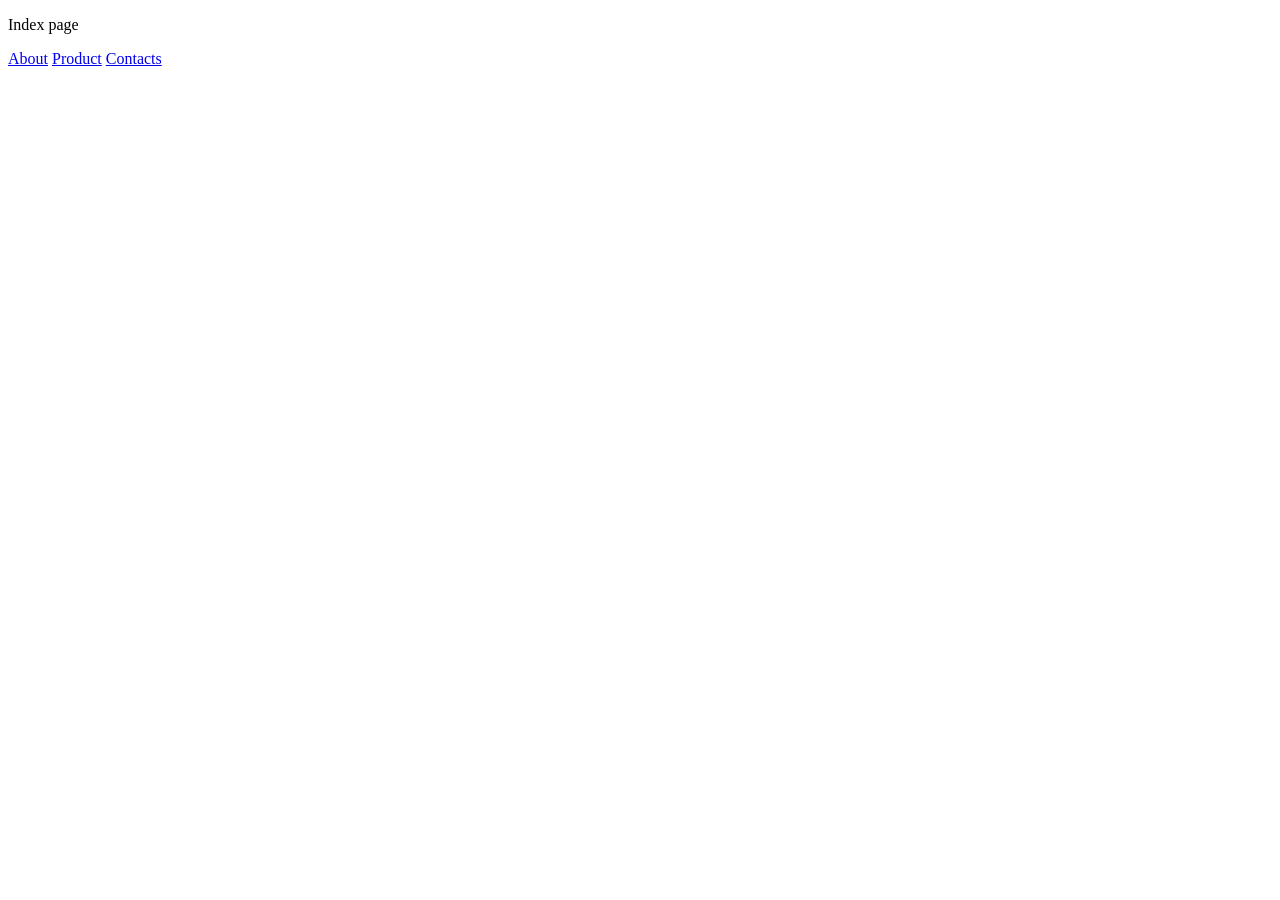
<file: Leson/FastAPI/project2/public/index.html>
<!DOCTYPE html>
<html lang="en">
<head>
    <meta charset="UTF-8">
    <meta name="viewport" content="width=device-width, initial-scale=1.0">
    <title>Document</title>
</head>
<body>
    <p>Index page</p>
    <a href="/about">About</a>
    <a href="/products">Product</a>
    <a href="/con">Contacts</a>
</body>
</html>
</file>
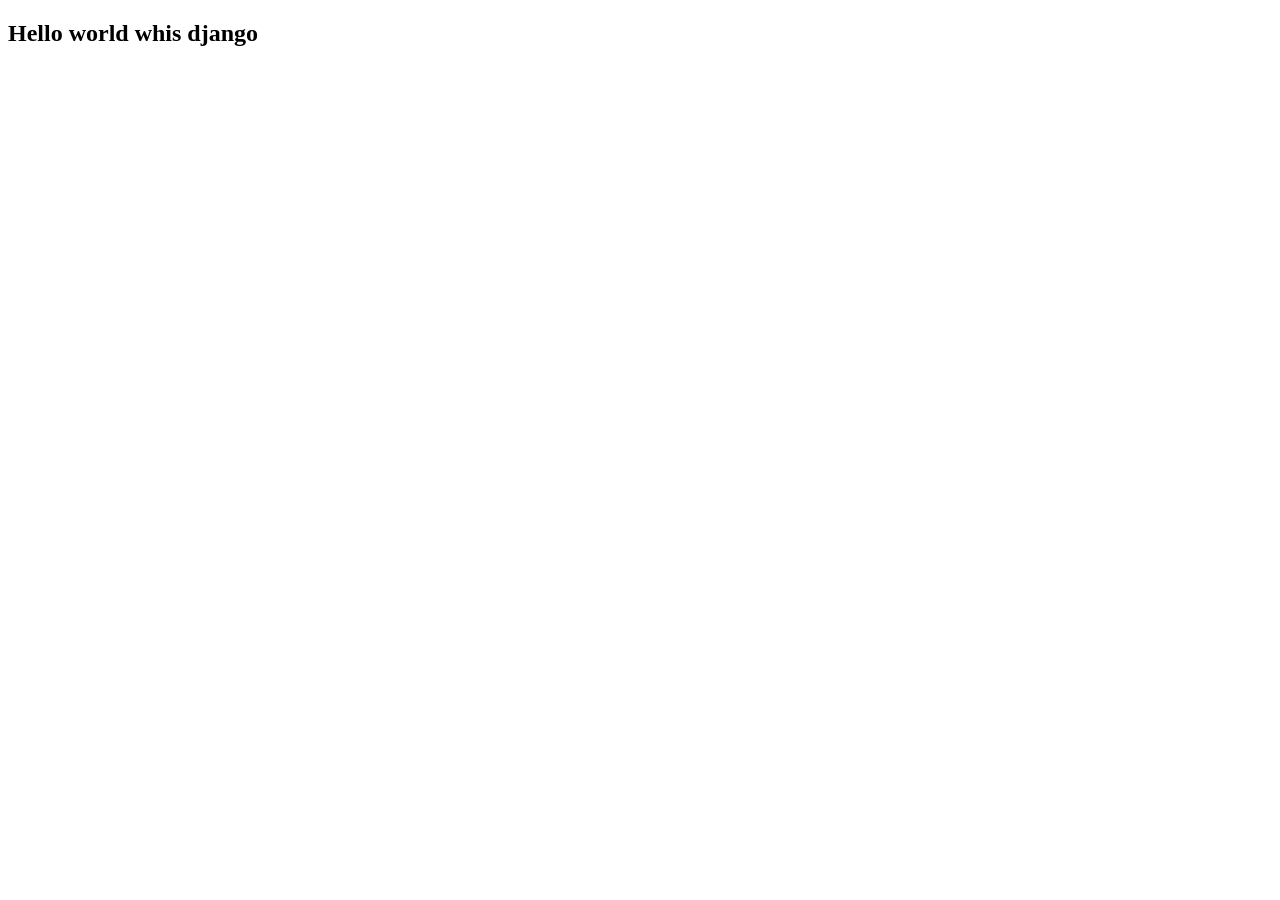
<file: Leson/Django/secondProject/main/templates/index.html>
<!DOCTYPE html>
<html lang="en">
<head>
    <meta charset="UTF-8">
    <meta name="viewport" content="width=device-width, initial-scale=1.0">
    <title>Django</title>
</head>
<body>
    <h2>Hello world whis django</h2>
</body>
</html>
</file>
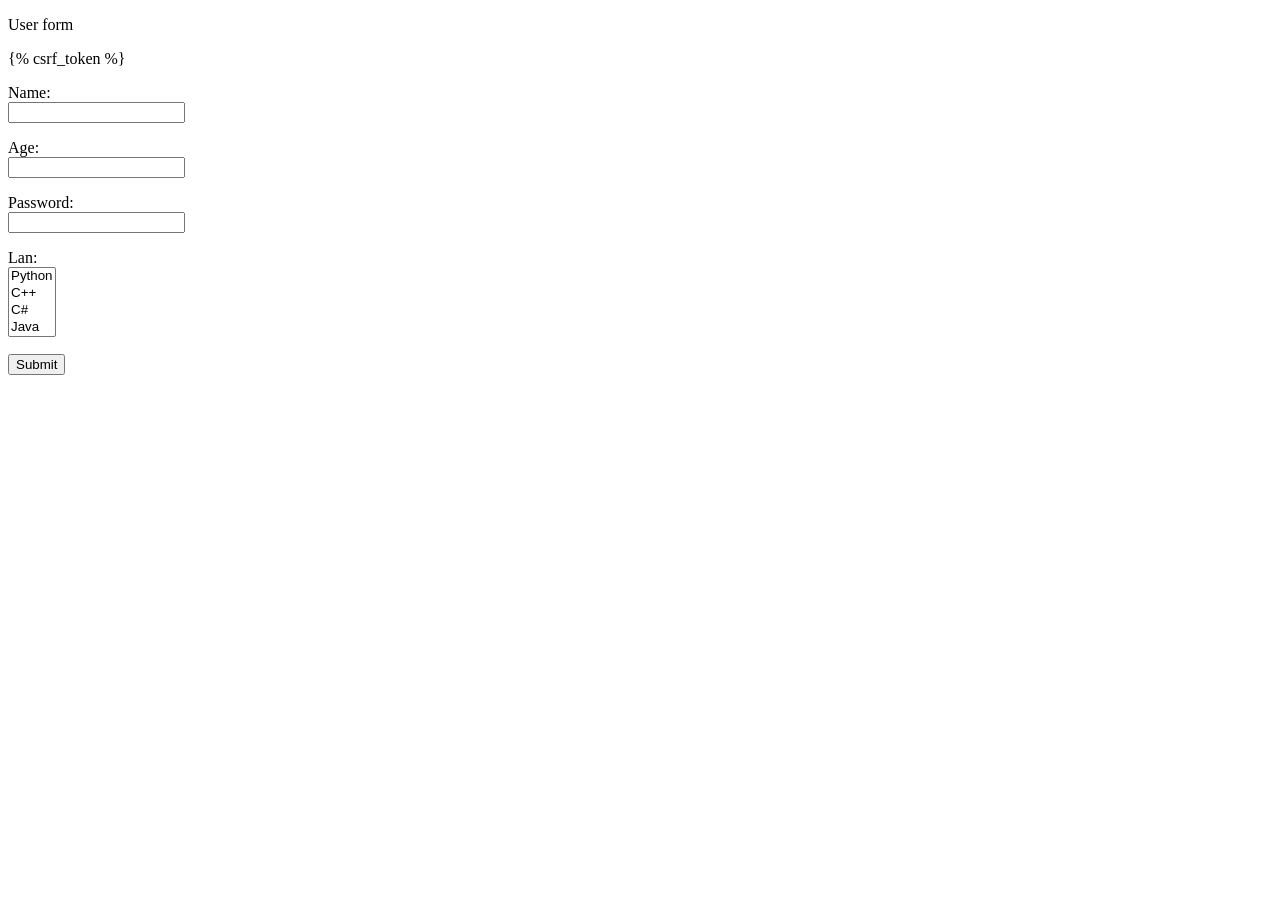
<file: Leson/Django/data/main/templates/reg.html>
<!DOCTYPE html>
<html lang="en">
<head>
    <meta charset="UTF-8">
    <meta name="viewport" content="width=device-width, initial-scale=1.0">
    <title>Document</title>
</head>
<body>
    <p>User form</p>
    <form action="postuser/" method="post">
        {% csrf_token %}
        <p>Name: <br> <input name="name"></p> 
        <p>Age: <br> <input type="number" name="age"></p>
        <p>Password: <br> <input type="password" name="password"></p>
        <p>
            Lan:<br>
            <select name="languages" multiple>
                <option>Python</option>
                <option>C++</option>
                <option>C#</option>
                <option>Java</option>
            </select>
        </p>
        <input type="submit" velue="Send"> 
    </form>
</body>
</html>
</file>
